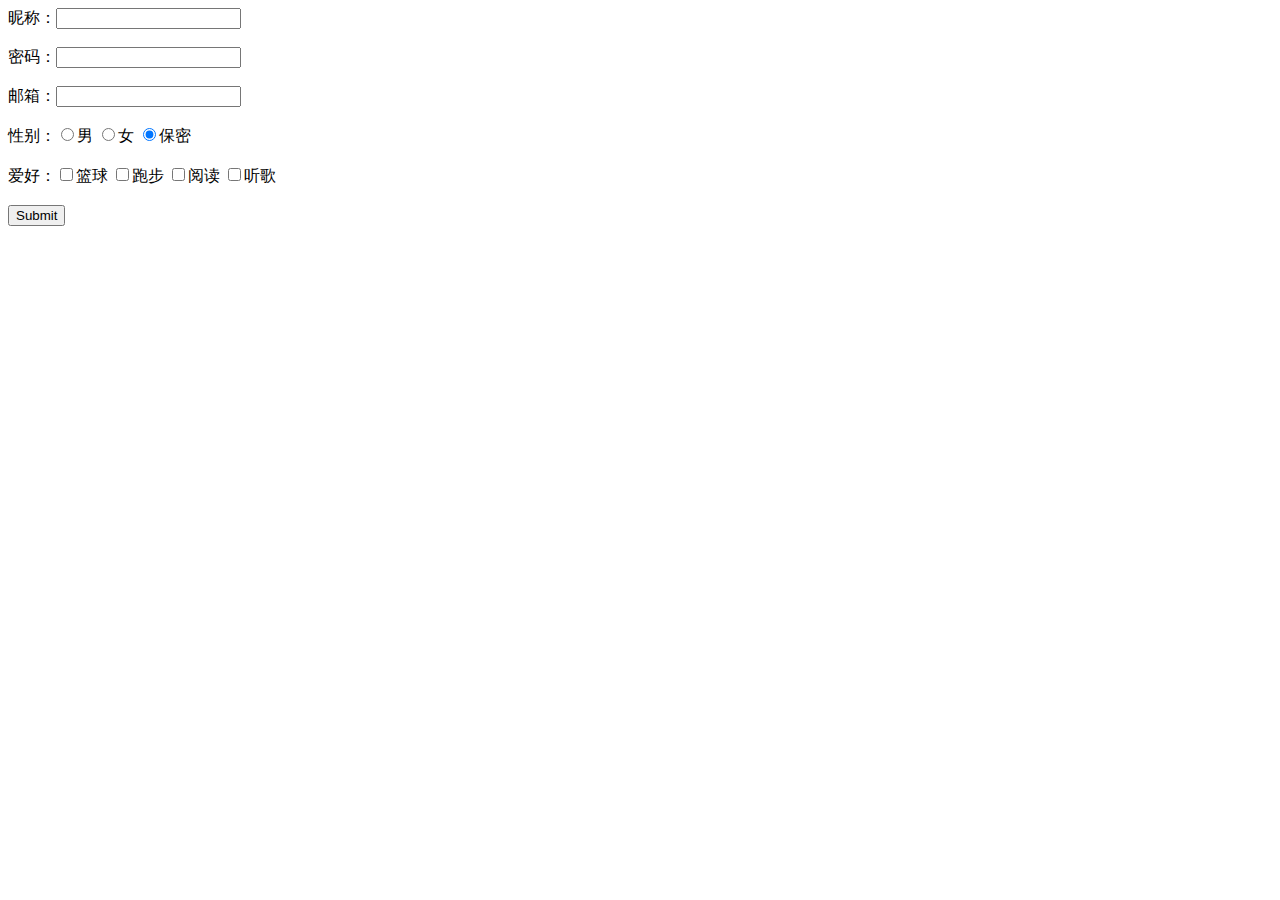
<file: anniu.html>
<!DOCTYPE html>
<html lang="en">
<head>
    <meta charset="UTF-8">
    <title>QQ注册模拟</title>
</head>
<body>
<form action="https://ssl.zc.qq.com/v3/index-chs.html">
    <label for="aab">昵称：</label><input type="text" name="aa" id="aab"><br>
    <br>
    <label for="aac">密码：</label><input type="password" name="bb" id="aac"><br>
    <br>
    <label for="aad">邮箱：</label><input type="text" name="cc" id="aad"><br>
    <br>
    性别：<input type="radio" name="1">男
    <input type="radio"name="1">女
    <input type="radio"  name="1" checked="checked">保密<br>
    <br>
    爱好：<input type="checkbox" name="dd">篮球
    <input type="checkbox" name="dd1">跑步
    <input type="checkbox" name="dd2">阅读
    <input type="checkbox" name="dd3">听歌
    <br><br>
    <input type="hidden"  value="魏丽" name="dd3">
    <input type="submit">

</form>
</body>
</html>
</file>
